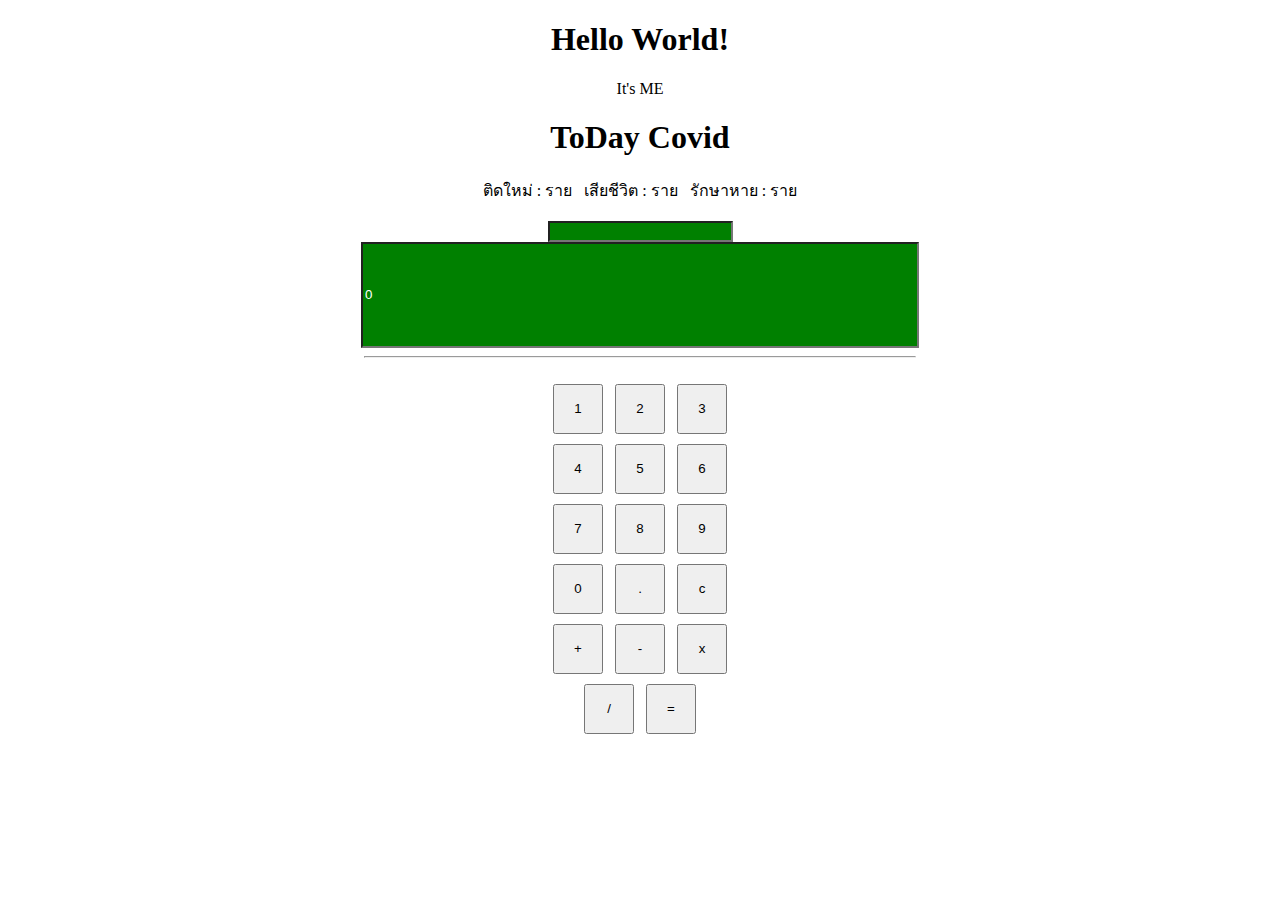
<file: index.html>
<!DOCTYPE HTML PUBLIC "-//W3C//DTD HTML 4.01 Transitional//EN" "http://www.w3.org/TR/html4/loose.dtd">

<html>

<head>
    <meta name="viewport" content="width=device-width, initial-scale=1"> 
    <!-- <meta http-equiv="Content-Type" content="text/html; "> -->
    <title>CalaC</title>

    <script src="https://code.jquery.com/jquery-3.4.1.js"
        integrity="sha256-WpOohJOqMqqyKL9FccASB9O0KwACQJpFTUBLTYOVvVU=" crossorigin="anonymous"></script>

    <style>
        input[type="button"] {
            width: 50px;
            height: 50px;
        }
    </style>

    <script>

        $(document).ready(function () {
            $.ajax({
                url: "https://covid19.ddc.moph.go.th/api/Cases/today-cases-all",
                async: false
            }).done(function (result) {

                for (var i = 0; i < result.length; i++) {
                    // console.log(result[i]);
                    $('#newcase').text(result[i].new_case);
                    $('#newdead').text(result[i].new_death);
                    $('#newrecover').text(result[i].new_recovered);

                    let fulldate = result[i].txn_date;
                    let subDate = fulldate.split("-")[2];
                    let subMonth = fulldate.split("-")[1];
                    let subYear = fulldate.split("-")[0];

                    $('#txn_date').text("วันที่ " + subDate + " / " + subMonth + " / " + subYear);
                }

            }).fail(function (jqXHR, textStatus, errorThrown) {
                // needs to implement if it fails
            });
        });

        function keyNumtoScreen(val) {
            var fromSC = $('#screen').val();
            if ($.isNumeric(val)) {
                if (fromSC === "0") {
                    fromSC = "";
                }
                $('#screen').val(fromSC + val);
            } else {

                if (val === ".") {
                    if (!fromSC.includes(".")) {
                        $('#screen').val(fromSC + ".");
                    }
                }

                if (val === "+") {
                    $('#screen2').val(fromSC + "+");
                    $('#screen').val("");
                } else if (val === "-") {
                    $('#screen2').val(fromSC + "-");
                    $('#screen').val("");
                } else if (val === "x") {
                    $('#screen2').val(fromSC + "x");
                    $('#screen').val("");
                } else if (val === "/") {
                    $('#screen2').val(fromSC + "/");
                    $('#screen').val("");
                } else if (val === "=") {
                    var sc1 = $('#screen').val();
                    var sc2 = $('#screen2').val();

                    var lastChar = sc2.substr(sc2.length - 1); //last char is sign
                    sc2 = sc2.slice(0, -1);

                    if (lastChar === "+") {
                        var sum = parseFloat(sc2) + parseFloat(sc1);
                        $('#screen').val(sum.toFixed(2));
                        $('#screen2').val("");
                    } else if (lastChar === "-") {
                        var sum = parseFloat(sc2) - parseFloat(sc1);
                        $('#screen').val(sum.toFixed(2));
                        $('#screen2').val("");
                    } else if (lastChar === "x") {
                        var sum = parseFloat(sc2) * parseFloat(sc1);
                        $('#screen').val(sum.toFixed(2));
                        $('#screen2').val("");
                    } else if (lastChar === "/") {
                        var sum = parseFloat(sc2) / parseFloat(sc1);
                        if (isNaN(sum)) {
                            $('#screen').val("VALUE IS NAN");
                        } else {
                            $('#screen').val(sum.toFixed(2));
                            $('#screen2').val("");
                        }
                    }

                } else if (val === "c") {
                    $('#screen').val("");
                    $('#screen2').val("");
                }
            }


        }

    </script>

</head>

<body>
    <div style="width: 100%;" align="center">
        <h1>Hello World!</h1>
        <p>It's ME</p>
        <h1>ToDay Covid <label id="txn_date"></label></h1>
        <div>
            <div>
                ติดใหม่ : <label id="newcase"></label> ราย &nbsp; เสียชีวิต : <label id="newdead"></label> ราย &nbsp; รักษาหาย : <label id="newrecover"></label> ราย
            </div>
        </div>
    </div>
    <br>
    <div style="width: 100%; height: 200px;" align="center">
        <input name="screen2" id='screen2' style="background-color: green; color: white;"><br style="line-height:10px;"
            readonly>
        <input name="screen" id='screen' style="background-color: green; width: 550px; height: 100px; color: white;"
            value="0" readonly>
        <br>
        <hr style="width: 550px;">
        <br>
        <div><input name="num1" id='num1' type="button" onclick="keyNumtoScreen(this.value)" value="1"> &nbsp;
            <input name="num2" id='num2' type="button" onclick="keyNumtoScreen(this.value)" value="2"> &nbsp; <input
                name="num3" id='num3' type="button" onclick="keyNumtoScreen(this.value)" value="3">
        </div><br style="line-height:10px;">
        <div><input name="num4" id='num4' type="button" onclick="keyNumtoScreen(this.value)" value="4"> &nbsp;
            <input name="num5" id='num5' type="button" onclick="keyNumtoScreen(this.value)" value="5"> &nbsp; <input
                name="num6" id='num6' type="button" onclick="keyNumtoScreen(this.value)" value="6">
        </div><br style="line-height:10px;">
        <div><input name="num7" id='num7' type="button" onclick="keyNumtoScreen(this.value)" value="7"> &nbsp;
            <input name="num8" id='num8' type="button" onclick="keyNumtoScreen(this.value)" value="8"> &nbsp; <input
                name="num99" id='num9' type="button" onclick="keyNumtoScreen(this.value)" value="9">
        </div><br style="line-height:10px;">
        <div><input name="num0" id='num0' type="button" onclick="keyNumtoScreen(this.value)" value="0"> &nbsp;
            <input name="numd" id='numd' type="button" onclick="keyNumtoScreen(this.value)" value="."> &nbsp; <input
                name="numc" id='numc' type="button" onclick="keyNumtoScreen(this.value)" value="c">
        </div><br style="line-height:10px;">
        <div><input name="nump" id='nump' type="button" onclick="keyNumtoScreen(this.value)" value="+"> &nbsp;
            <input name="numm" id='numm' type="button" onclick="keyNumtoScreen(this.value)" value="-"> &nbsp; <input
                name="numk" id='numk' type="button" onclick="keyNumtoScreen(this.value)" value="x">
        </div><br style="line-height:10px;">
        <div><input name="nums" id='nums' type="button" onclick="keyNumtoScreen(this.value)" value="/"> &nbsp;
            <input name="numen" id='numen' type="button" onclick="keyNumtoScreen(this.value)" value="=">
        </div>
    </div>


</body>

</html>
</file>
